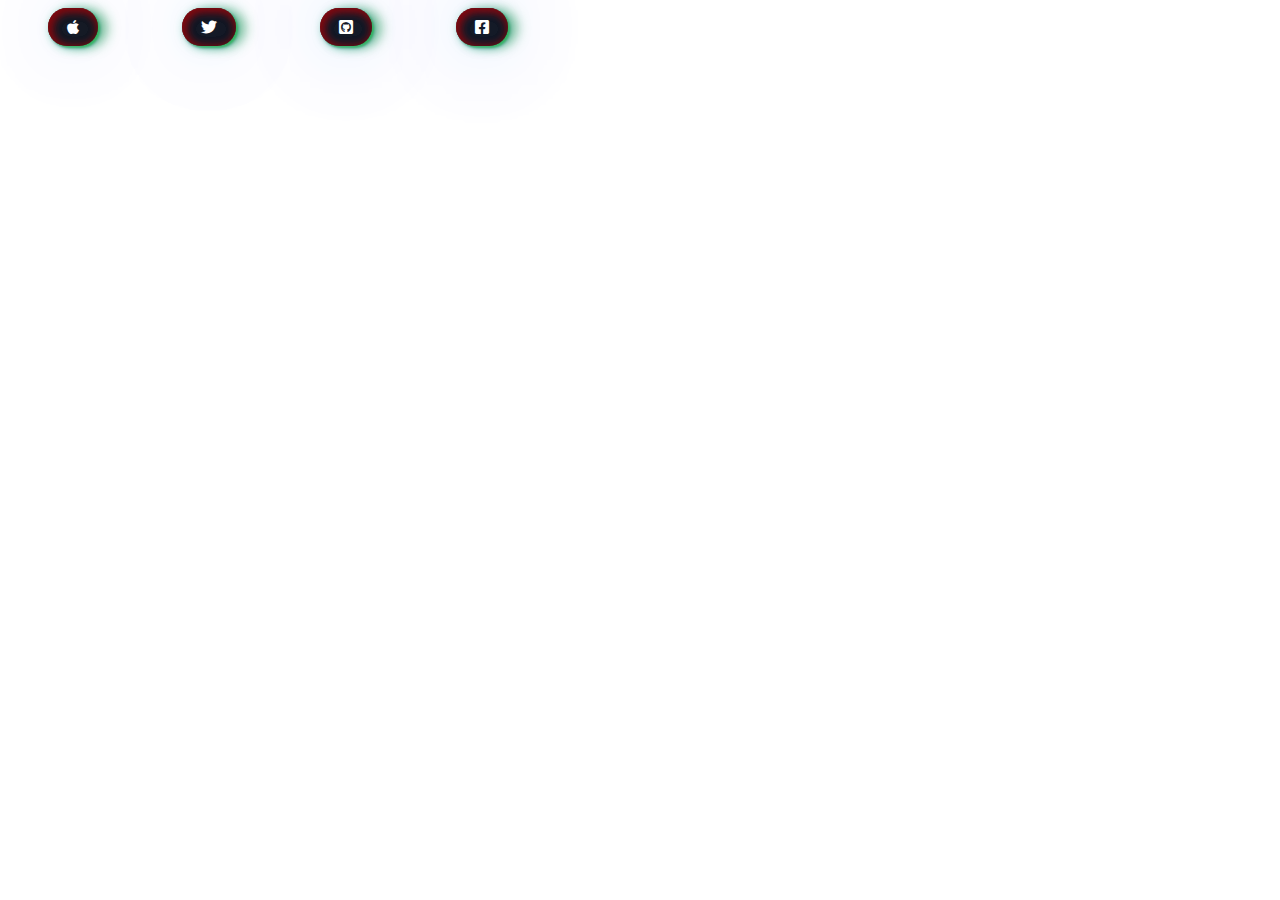
<file: переливаются иконки/index.html>
<!DOCTYPE html>
<html lang="en">

<head>
    <meta charset="UTF-8">
    <meta name="viewport" content="width=device-width, initial-scale=1.0">
    <title>FontAwesome Example</title>
    <link rel="stylesheet" href="https://cdnjs.cloudflare.com/ajax/libs/font-awesome/6.0.0-beta3/css/all.min.css">
    <link rel="stylesheet" href="./style.css">

</head>

<body>
    
    <div class="container">
        <i class="fab fa-apple" id="apple"></i>
        <i class="fab fa-twitter" id="twitter"></i>
        <i class="fab fa-github-square github" id="github"></i>
        <i class="fab fa-facebook-square facebook" id="facebook"></i>
    </div>
    <script src='./app.js'></script>
</body>

</html>
</file>
<file: переливаются иконки/style.css>
#apple,
#twitter,
#github,
#facebook {
    
    font-size: 1em;
    background-color: #18191f;
    color: #fff;
    box-shadow: 2px 2px 2px #24d13280, 10px 1px 12px #17944b80, 2px 2px 10px #2bb48680, 2px 2px 3px #172da580, inset 2px 2px 10px #c9060680, inset 2px 2px 10px #00000080, inset 2px 2px 10px #dd0f0f80, inset 2px 2px 10px #d6111180;
    border-radius: 29px;
    padding: 11px 19px;
    margin: 0 40px;
    animation: animateIcon 3s linear infinite;
    text-shadow: 0 0 50px #0072ff, 0 0 100px #0072ff, 0 0 150px #0072ff, 0 0 200px #0072ff;
}

#twitter {
    animation-delay: 0.3s;
}

#facebook {
    animation-delay: 0.3s;
}

#github {
    animation-delay: 0.1s;
}

@keyframes animateIcon {
    from {
        filter: hue-rotate(0deg);
    }
    to {
        filter: hue-rotate(360deg);
    }
}
</file>
